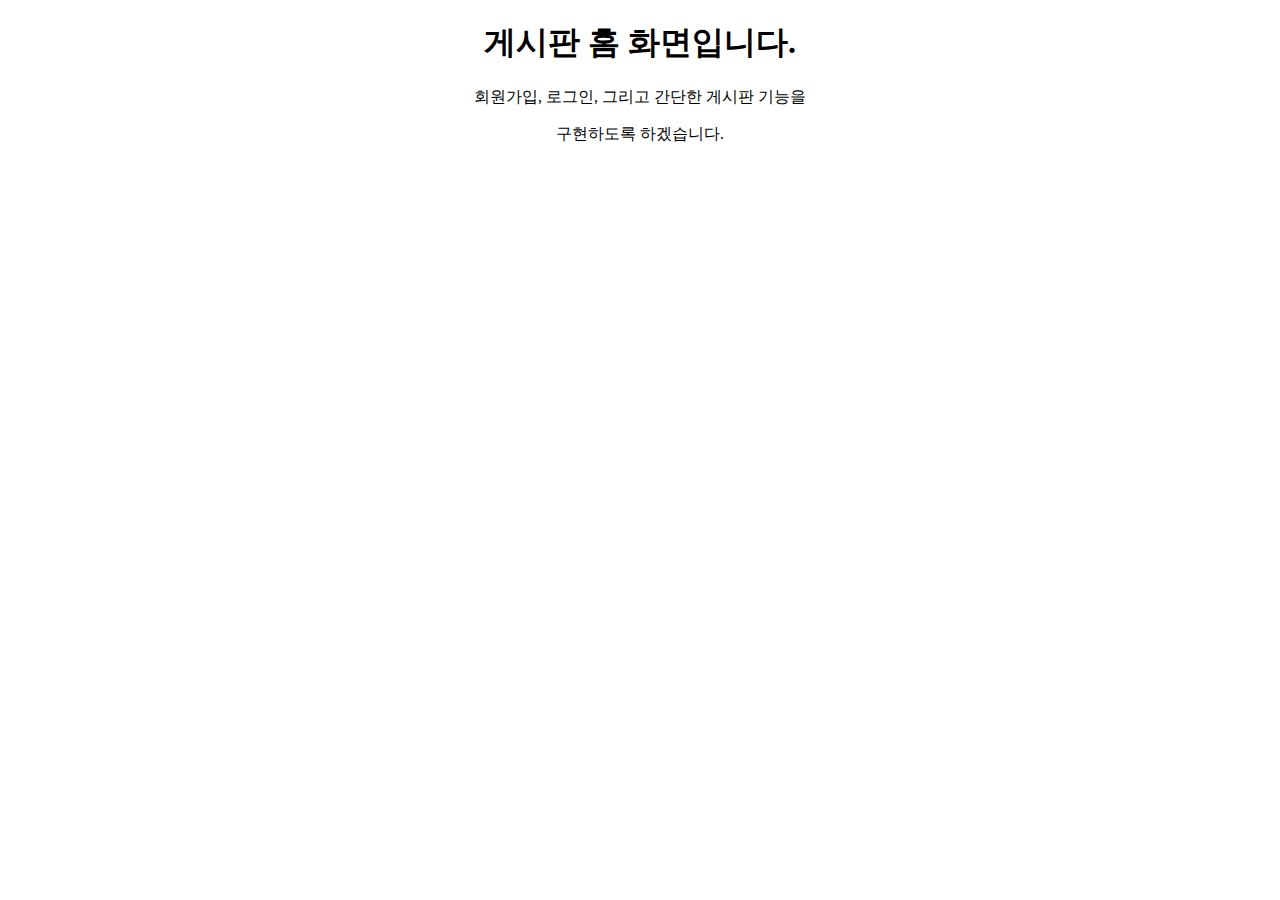
<file: src/main/resources/templates/index.html>
<!DOCTYPE html>
<html lang="ko"
	  xmlns:th="http://www.thymeleaf.org"
	  xmlns:layout="http://www.ultraq.net.nz/thymeleaf/layout"
	  layout:decorate="~{layouts/layout}">
	 
	 <head>
	 	<meta charset="UTF-8">
	 	<title>index</title>
	 	<!--<th:block layout:fragment="css">
	 		<link rel="stylesheet" th:href="@{/css/test.css}">
	 	</th:block>
	 	<th:block layout:fragment="script">
	 	<script>
	 		$(function() {
				alert("Hello Spring boot");
			});
	 	</script>
	 	
	 	</th:block>-->
	 </head>
	 <body>
	 	<header></header>
	 	<div layout:fragment="content" style="text-align: center;">
	 		<h1>게시판 홈 화면입니다.</h1>
			<p>회원가입, 로그인, 그리고 간단한 게시판 기능을 </p>
			<p>구현하도록 하겠습니다. </p>
	 	</div>
	 	<footer></footer>
	 </body>
</html>
</file>
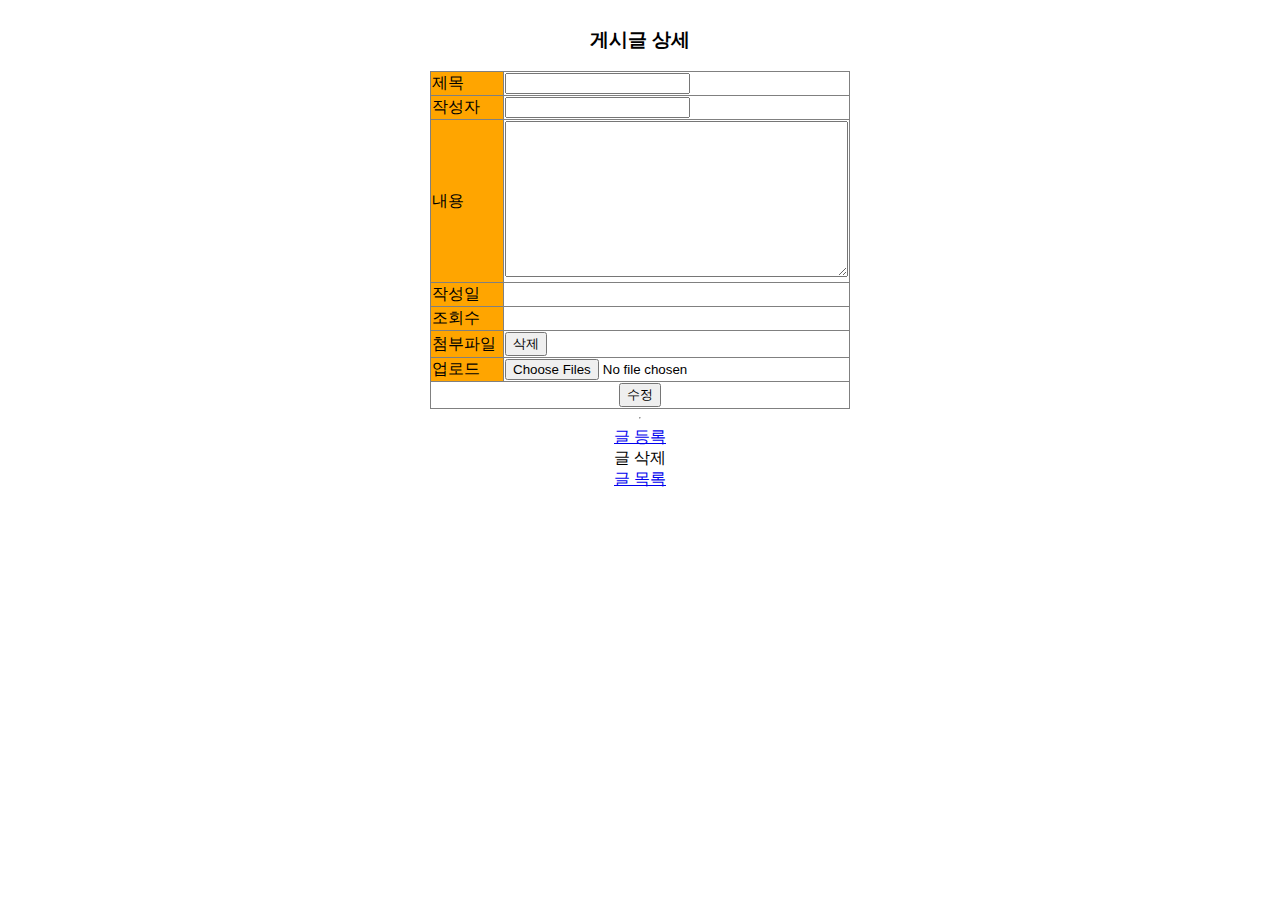
<file: src/main/resources/templates/board/getBoard.html>
<!DOCTYPE html>
<html lang="ko"
	  xmlns:th="http://www.thymeleaf.org"
	  xmlns:layout="http://www.ultraq.net.nz/thymeleaf/layout"
	  layout:decorate="~{layouts/layout}">
	<head>
		<meta charset="UTF-8">
		<title>index</title>
		<th:block layout:fragment="script">
			<script th:inline="javascript">
				function deleteBoardFile(fileSeq) {
					$.ajax({
						url: '/board/deleteBoardFile',
						type: 'post',
						data: {
								"boardSeq" : $("input[name='boardSeq']").val(),
								"fileSeq" : fileSeq
							  },
						success: function() {
							location.reload();
						},
						error: function(e) {
							console.log(e);
						}
					});
				}
				
				$(function() {
					/*<[CDATA[*/
					const loginUserId = /*[[${#authentication.principal.username}]]*/;
					const boardWriter = /*[[${board.boardWriter}]]*/;
					//const fileList = /*[[${fileList}]]*/;
					/*]]>*/
					console.log(loginUserId);
					console.log(boardWriter);
					//console.log(fileList);
					
					/*if(fileList != null){
						$("input[name='fileSeq']").val(fileList[fileList.length-1].fileSeq+1);
					}else {
						$("input[name='fileSeq']").val('1');
					}*/
					
					if(loginUserId !== boardWriter) {
						$("#btnWrap").hide();
						$("#btnDelete").hide();
						$("#boardTitle").attr("readonly", true);
						$("#boardContent").attr("readonly", true);
					}
					
					$(".downlink").on("click", function(e) {
						e.preventDefault();
						
						const fileName = $(this).attr("href");
						window.location = "/board/fileDown?fileName=" + fileName;
					});
				});
			</script>
		</th:block>
	</head>
	<body>
		<header></header>
		<div layout:fragment="content" style="display: flex; flex-direction: column; justify-content: center; align-items: center;">
			<h3>게시글 상세</h3>
			<form action="/board/updateBoard" method="post" enctype="multipart/form-data">
				<input type="hidden" name="boardSeq" th:value="${board.boardSeq}">
				<!--<input type="hidden" name="fileSeq">-->
				<table border="1" style="border-collapse: collapse;">
					<tr>
						<td style="background: orange; width: 70px">
							제목
						</td>
						<td style="text-align: left">
							<input type="text" name="boardTitle" id="boardTitle" th:value="${board.boardTitle}">
						</td>
					</tr>
					<tr>
						<td style="background: orange;">
							작성자
						</td>
						<td style="text-align: left">
							<input type="text" name="boardWriter" id="boardWriter" th:value="${board.boardWriter}" readonly>
						</td>
					</tr>
					<tr>
						<td style="background: orange;">
							내용
						</td>
						<td style="text-align: left">
							<textarea name="boardContent" id="boardContent" cols="40" rows="10" th:text="${board.boardContent}"></textarea>
						</td>
					</tr>
					<tr>
						<td style="background: orange;">
							작성일
						</td>
						<td style="text-align: left" th:text="${#temporals.format(board.boardRegdate, 'yyyy-MM-dd')}">
							
						</td>
					</tr>
					<tr>
						<td style="background: orange;">
							조회수
						</td>
						<td style="text-align: left" th:text="${board.boardCnt}">
							
						</td>
					</tr>
					<tr>
						<td style="background: orange; width: 70px;">
							첨부파일
						</td>
						<td>
							<div th:if="${fileList ne null}" th:each="file : ${fileList}" th:remove="tag">
								<a class="downlink" th:id="${file.fileSeq}" th:href="${file.fileName}" th:text="${file.originalFileName}"></a>
								<button type="button" th:onclick="'deleteBoardFile('+ ${file.fileSeq} +')'">삭제</button>
								<img th:src="@{/upload/} + ${file.fileName}" width="100">
								<br/>
							</div>
						</td>
					</tr>
					<tr>
						<td style="background: orange; width: 70px;">
							업로드
						</td>
						<td align="left">
							<input type="file" name="uploadFiles" multiple="multiple">
						</td>
					</tr>
					<tr id="btnWrap">
						<td colspan="2" align="center">
							<button type="submit" id="btnUpdate">수정</button>
						</td>
					</tr>
				</table>
			</form>
			<hr/>
			<a href="/board/insertBoard">글 등록</a>
			<a id="btnDelete" th:href="@{/board/deleteBoard/{boardSeq} (boardSeq=${board.boardSeq})}">글 삭제</a>
			<a href="/board/getBoardList">글 목록</a>
		</div>
		<footer></footer>
	</body>
</html>
</file>
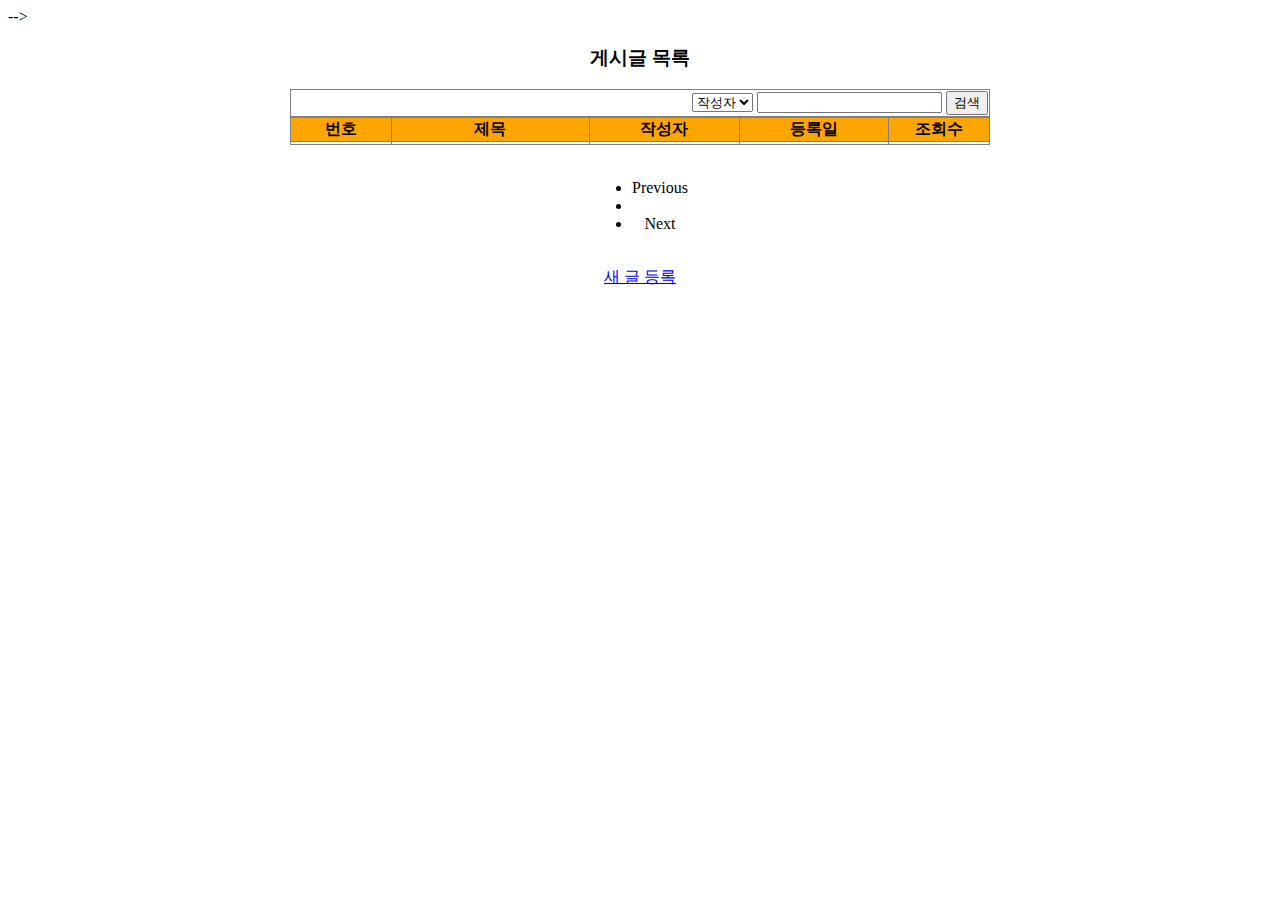
<file: src/main/resources/templates/board/getBoardList.html>
<!DOCTYPE html>
<html lang="ko"
	  xmlns:th="http://www.thymeleaf.org"
	  xmlns:layout="http://www.ultraq.net.nz/thymeleaf/layout"
	  layout:decorate="~{layouts/layout}">
	 
	 <head>
	 	<meta charset="UTF-8">
	 	<title>index</title>
	 	<th:block layout:fragment="script">
	 	<script>
	 		$(function() {
				$("#btnSearch").on("click",function(){
					$("input[name='page']").val('0');
					searchForm.submit();
				});
			});
	 	</script>
	 	
	 	</th:block>-->
	 </head>
	 <body>
	 	<header></header>
	 	<div layout:fragment="content" style="display: flex; flex-direction: column; justify-content: center; align-items: center;">
	 		<h3>게시글 목록</h3>
		<form id="searchForm" action="/board/getBoardList" method="get">
		<input type="hidden" name="page" value="">
			<table border="1" style="width: 700px; border-collapse: collapse;">
				<tr>
					<td align="right">
						<select name="searchCondition">
							<option value="all"selected="selected" th:selected="${searchCondition eq 'all'}">전체</option>
							<option value="title"selected="selected"th:selected="${searchCondition eq 'title'}">제목</option>
							<option value="content"selected="selected"th:selected="${searchCondition eq 'content'}">내용</option>
							<option value="writer"selected="selected"th:selected="${searchCondition eq 'writer'}">작성자</option>
						</select>
						<input type="text" name="searchKeyword" th:value="${searchKeyword}">
						<button type="button" id="btnSearch">검색</button>
					</td>
				</tr>
				
				</table>
			
			</form>
			
			<table border="1" style="width: 700px; border-collapse: collapse">
				<tr>
					<th style="background: orange; width: 100px;">번호</th>
					<th style="background: orange; width: 200px;">제목</th>
					<th style="background: orange; width: 150px;">작성자</th>
					<th style="background: orange; width: 150px;">등록일</th>
					<th style="background: orange; width: 100px;">조회수</th>
				</tr>
			
			<!--<tr>
				<td> </td>
				<td>
					<a href="/board/getBoard?boardSeq="></a>
				</td>
				<td></td>
				<td></td>
				<td></td>
			</tr>-->
			<tr th:each="board: ${boardList}">
				<td th:text="${board.boardSeq}"></td>
				<td>
					<a th:href="@{/board/getBoard/{boardSeq}(boardSeq=${board.boardSeq})}"
					   th:text="${board.boardTitle}"></a>
				</td>
				<td th:text="${board.boardWriter}"></td>
				<td th:text="${#temporals.format(board.boardRegdate, 'yyyy-MM-dd')}"></td>
				<td th:text="${board.boardCnt}"></td>
			</tr>
		</table>
		<br/>
		<div style="text-align: center;">
			<ul class="pagination" th:with="pageNumber = ${boardList.pageable.pageNumber},
											pageSize = ${boardList.pageable.pageSize},
											totalPages = ${boardList.totalPages},
											startPage = ${T(java.lang.Math).floor(pageNumber / pageSize) * pageSize + 1},
											tempEndPage = ${startPage + pageSize - 1},
											endPage = ${tempEndPage > totalPages ? totalPages : tempEndPage}">
			
				<li class="pagination_button" th:if="${pageNumber > 0}">
					<a th:href="@{/board/getBoardList(page=${pageNumber - 1}, searchCondition=${searchCondition},searchKeyword=${searchKeyword})}">Previous</a>
				</li>
		
				<li class="pagination_button" th:each="page : ${#numbers.sequence(startPage, endPage)}">
					<a th:href="@{/board/getBoardList(page=${page-1}, searchCondition=${searchCondition},searchKeyword=${searchKeyword})}" th:text="${page}"></a>
				</li>
				<li class="pagination_button" th:if="${pageNumber < totalPages -1}">
					<a th:href="@{/board/getBoardList(page=${pageNumber +1}, searchCondition=${searchCondition},searchKeyword=${searchKeyword})}">Next</a>
				</li>
			</ul>
		</div>
		</br>
		<a href="/board/insertBoard">새 글 등록</a>
	 	</div>
	 	<footer></footer>
	 </body>
</html>
</file>
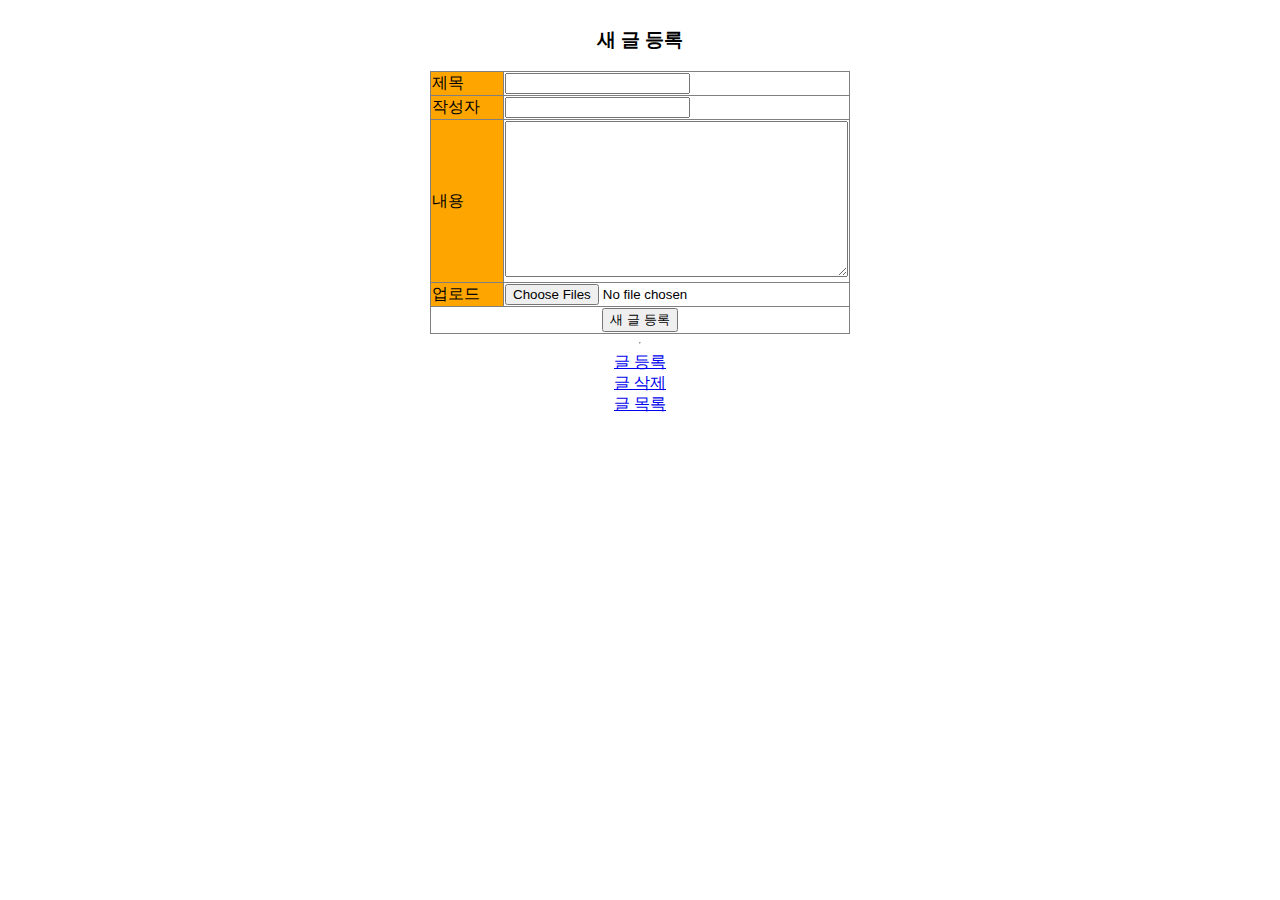
<file: src/main/resources/templates/board/insertBoard.html>
<!DOCTYPE html>
<html lang="ko"
	  xmlns:th="http://www.thymeleaf.org"
	  xmlns:layout="http://www.ultraq.net.nz/thymeleaf/layout"
	  layout:decorate="~{layouts/layout}">
	 
	 <head>
	 	<meta charset="UTF-8">
	 	<title>index</title>
	 	<!--<th:block layout:fragment="css">
	 		<link rel="stylesheet" th:href="@{/css/test.css}">
	 	</th:block>
	 	<th:block layout:fragment="script">
	 	<script>
	 		$(function() {
				alert("Hello Spring boot");
			});
	 	</script>
	 	
	 	</th:block>-->
	 </head>
	 <body>
	 	<header></header>
	 	<div layout:fragment="content" style="display: flex; flex-direction: column; justify-content: center; align-items: center;">
	 		<h3>새 글 등록</h3>
			<form action="/board/insertBoard" method="post" enctype="multipart/form-data">
				<table border="1" style="border-collapse: collapse">
					<tr>
						<td style="background: orange; width:70px;">
							제목
						</td>
						<td style="text-align: left;">
							<input type="text" name="boardTitle" required>
						</td>
					</tr>
					<tr>
						<td style="background: orange;">
							작성자
						</td>
						<td style="text-align: left;">
							<input type="text" name="boardWriter" th:value="${#authentication.principal.username}" readonly>
						</td>
					</tr>
					<tr>
						<td style="background: orange; width:70px;">
							내용
						</td>
						<td style="text-align: left;">
							<textarea name="boardContent" cols="40" rows="10" required></textarea>
						</td>
					</tr>
					<tr>
						<td style="background: orange; width: 70px;">
							업로드
						</td>
						<td align="left">
							<input type="file" name="uploadFiles" multiple="multiple">
						</td>
					</tr>
					<tr>
						<td colspan="2" align="center">
							<button type="submit">새 글 등록</button>
						</td>
					</tr>
				</table>
			</form>
		<hr/>
		<a href="/board/insertBoard">글 등록</a>
		<a id="btnDelete" href="/board/deleteBoard">글 삭제</a>
		<a href="/board/getBoardList">글 목록</a>
	 	</div>
	 	<footer></footer>
	 </body>
</html>
</file>
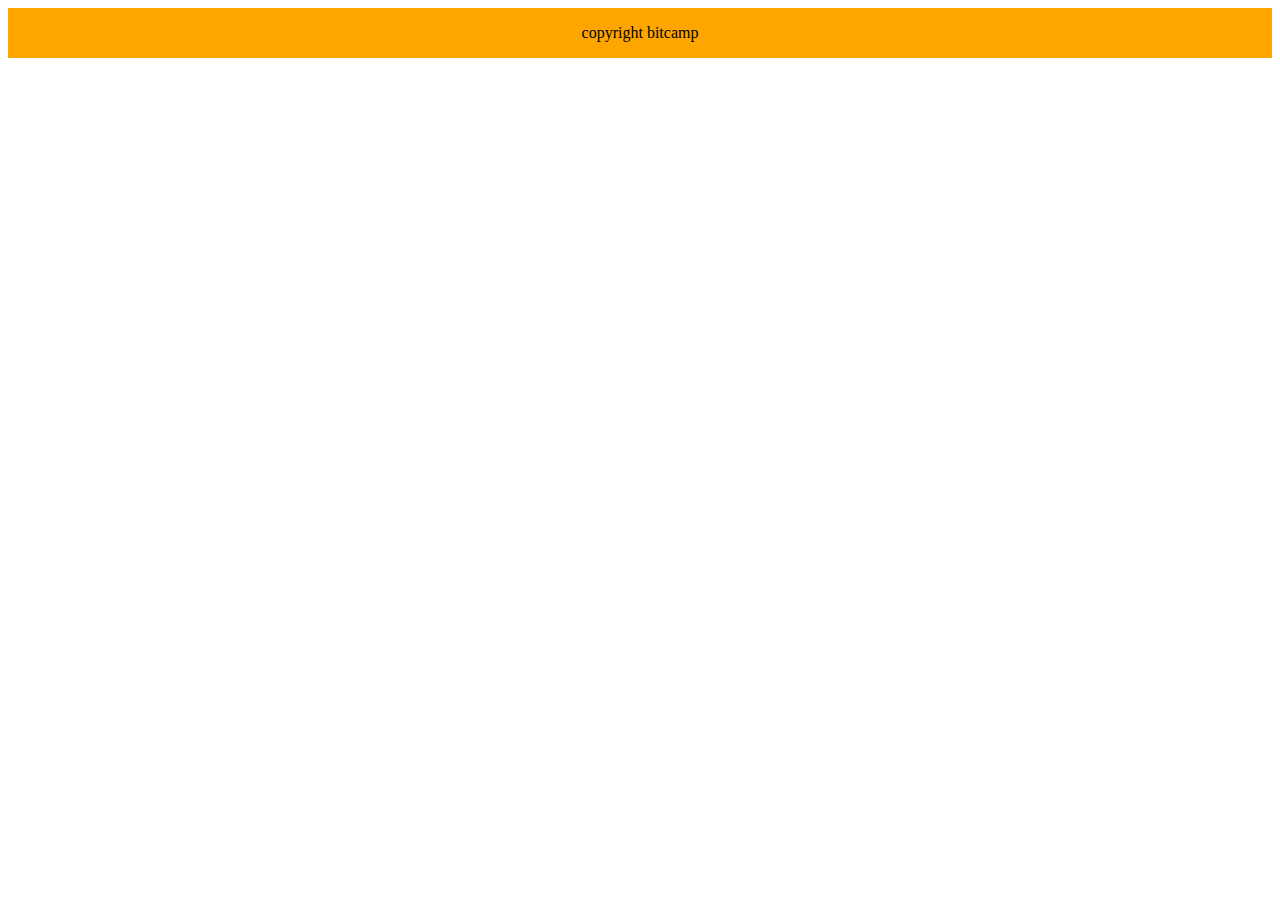
<file: src/main/resources/templates/fragments/footer.html>
<!DOCTYPE html>
<html lang="ko"
	  xmlns:th="http://www.thymeleaf.org"
	<head>
		<meta charset="UTF-8">
		<title>footer</title>
	</head>

	<body>
		<footer th:fragment="footer" style="display:flex; justify-content: center; align-items: center; background: orange;">
			<div>
				<p>copyright bitcamp</p>
			</div>
		</footer>
	</body>


</html>
</file>
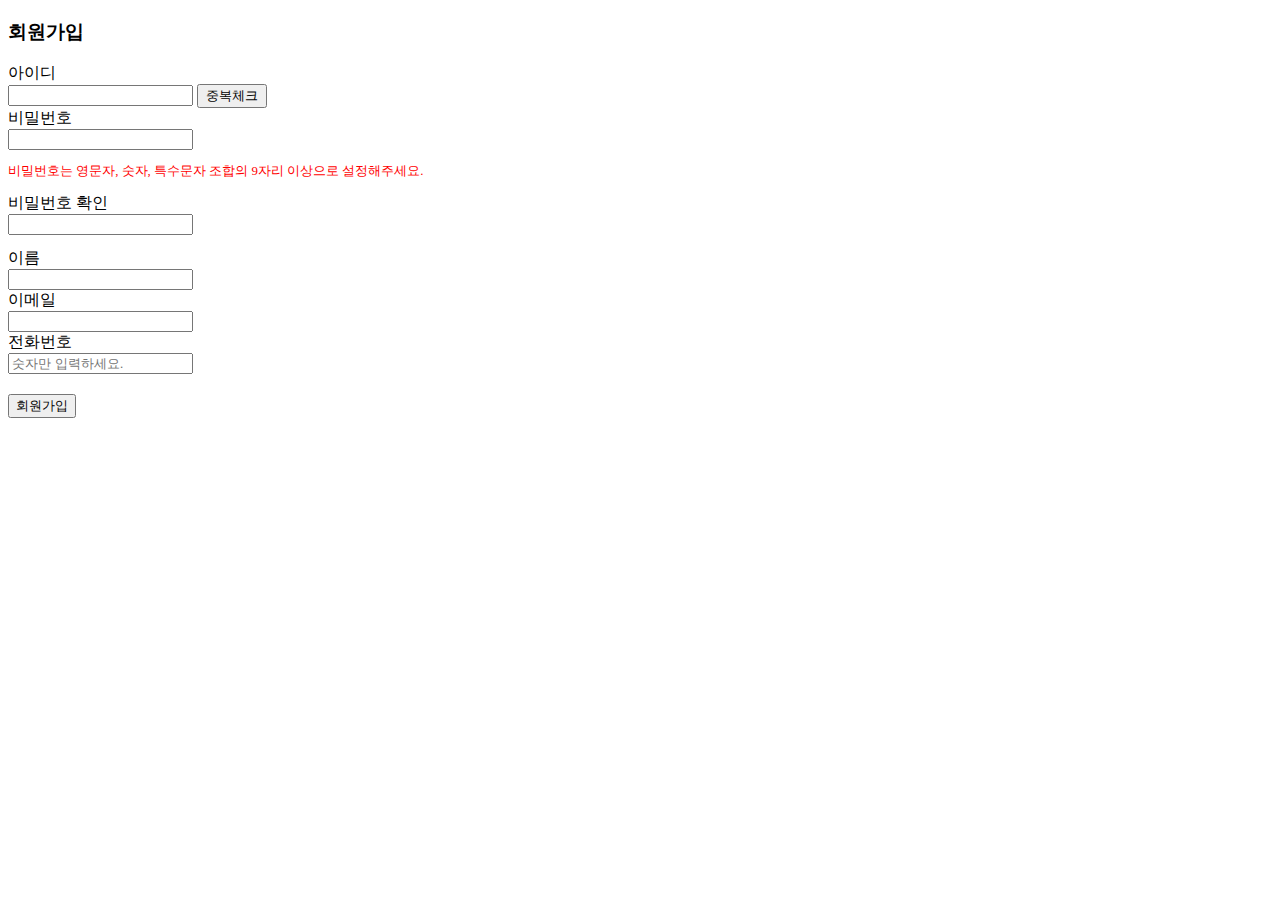
<file: src/main/resources/templates/user/join.html>
<!DOCTYPE html>
<html lang="ko"
	  xmlns:th="http://www.thymeleaf.org"
	  xmlns:layout="http://www.ultraq.net.nz/thymeleaf/layout"
	  layout:decorate="~{layouts/layout}">
	 
	 <head>
	 	<meta charset="UTF-8">
	 	<title>join</title>
	 	<th:block layout:fragment="script">
	 		<script>
			 	$(function() {
					//id 중복체크가 됐는 지 확인하는 변수
					let checkId = false;
					let pwValidation = false;
					let pwCheck = false;
					
					$("#pwValidation").hide();
					$("#pwCheckResult").hide();
					
					//아이디 중복 체크 
					$("#btnIdcheck").on("click",function() {
						if($("#userId").val() == null || $("#userId").val() == '') {
							alert("아이디를 입력하세요.");
							return;
						}
						
						$.ajax({
							url: '/user/idCheck',
							type: 'post',
							data: $("#joinForm").serialize(),
							success: function(obj) {
								if(obj == "idOk") {
									if(confirm("사용가능한 아이디입니다 ." +$("#userId").val() + "를(을) 사용하시겠습니까?")){
										checkId = true;
										$("#btnIdCheck").attr("disabled",true);
									}
								}else{
									checkId = false;
									alert("이미 존재하는 아이디입니다.");
									$("#userId").focus();
									return;
								}
							},
							error: function(e){
								console.log(e);
							}
							
						});
					});
					
					$("#userId").on("change",function() {
						checkId = false;
						$("#btnIdCheck").attr("disabled",false);
					});
					
					//비밀번호 유효성 검사 
					function validatePassword(character){
						return /^(?=.*[a-zA-Z])(?=.*[!@#$%^*+=-])(?=.*[0-9]).{9,}$/.test(character);
					}
					
					$("#userPw").on("change",function() {
						if(!validatePassword($("#userPw").val())){
							pwValidation = false;
							$("#pwValidation").show();
							$("#userPw").focus();
						} else{
							pwValidation = true;
							$("#pwValidation").hide();
						}
						if($("#userPw").val() == $("#userPwCheck").val()) {
							pwCheck = true;
							$("#pwCheckResult").css("color","green");
							$("#pwCheckResult").text("비밀번호가 일치합니다.");
						} else {
							pwCheck = false;
							$("#pwCheckResult").css("color","red");
							$("#pwCheckResult").text("비밀번호가 일치하지 않습니다.");
						}
					});
					
					//비밀번호 확인
					$("#userPwCheck").on("change",function(){
						$("#pwCheckResult").show();
						
						if($("#userPw").val() == $("#userPwCheck").val()) {
							pwCheck = true;
							$("#pwCheckResult").css("color","green");
							$("#pwCheckResult").text("비밀번호가 일치합니다.");
						} else {
							pwCheck = false;
							$("#pwCheckResult").css("color","red");
							$("#pwCheckResult").text("비밀번호가 일치하지 않습니다.");
						}
					});
					
					//회원가입할 때 (회원가입 폼 서브밋 될)떄 마지막 유효성 검사 
					$("#joinForm").on("submit", function(e){
						if(!checkId) {
							alert("아이디 중복체크를 진행해주세요.");
							$("#userId").focus();
							e.preventDefault();
							return;
						}
						if(!pwValidation) {
							alert("비밀번호는 영문자, 숫자, 특수문자 조합의 9자리 이상으로 설정해주세요.");
							$("#userPw").focus();
							e.preventDefault();
							return;
						}
						
						if(!pwCheck){
							alert("비밀번호가 일치하지 않습니다.");
							$("#userPwCheck").focus();
							e.preventDefault();
							return;
						}
					});
					
				});
			</script>
	 	
	 	</th:block>
	 </head>
	 <body>
	 	<header></header>
	 	<div layout:fragment="content" class="form-wrapper">
	 		<form id="joinForm" action="/user/join" method="post">
				<h3>회원가입</h3>
				<div class="label-wrapper">
					<label for="userId">아이디</label>
				</div>	
				<div>
					<input type="text" id="userId" name="userId" required style="width: auto;">
					<button type="button" id="btnIdcheck" style="width: 70px">중복체크</button>
				</div>	
				<div class="label-wrapper">
					<label for="userPw">비밀번호</label>
				</div>
				<input type="password" id="userPw" name="userPw" required>
				<p id="pwValidation" style="color:red; font-size:0.8rem">비밀번호는 영문자, 숫자, 특수문자 조합의 9자리 이상으로 설정해주세요.</p>
				<div class="label-wrapper">
					<label for="userPw">비밀번호 확인</label>
				</div>
				<input type="password" id="userPwCheck" name="userPwCheck" required>
				<p id="pwCheckResult" style="font-size: 0.8rem"></p>
				<div class="label-wrapper">
					<label for="userNm">이름</label>
				</div>
				<input type="text" id="userNm" name="userNm" required>
				<div class="label-wrapper">
					<label for="userMail">이메일</label>
				</div>
				<input type="email" id="userMail" name="userMail" required>
				<div class="label-wrapper">
					<label for="userPw">전화번호</label>
				</div>
				<input type="text" id="userTel" name="userTel" placeholder="숫자만 입력하세요.">
				<div style="display: block; margin: 20px auto;">
					<button type="submit">회원가입</button>
				</div>
			</form>
	 	</div>
	 	<footer></footer>
	 </body>
</html>
</file>
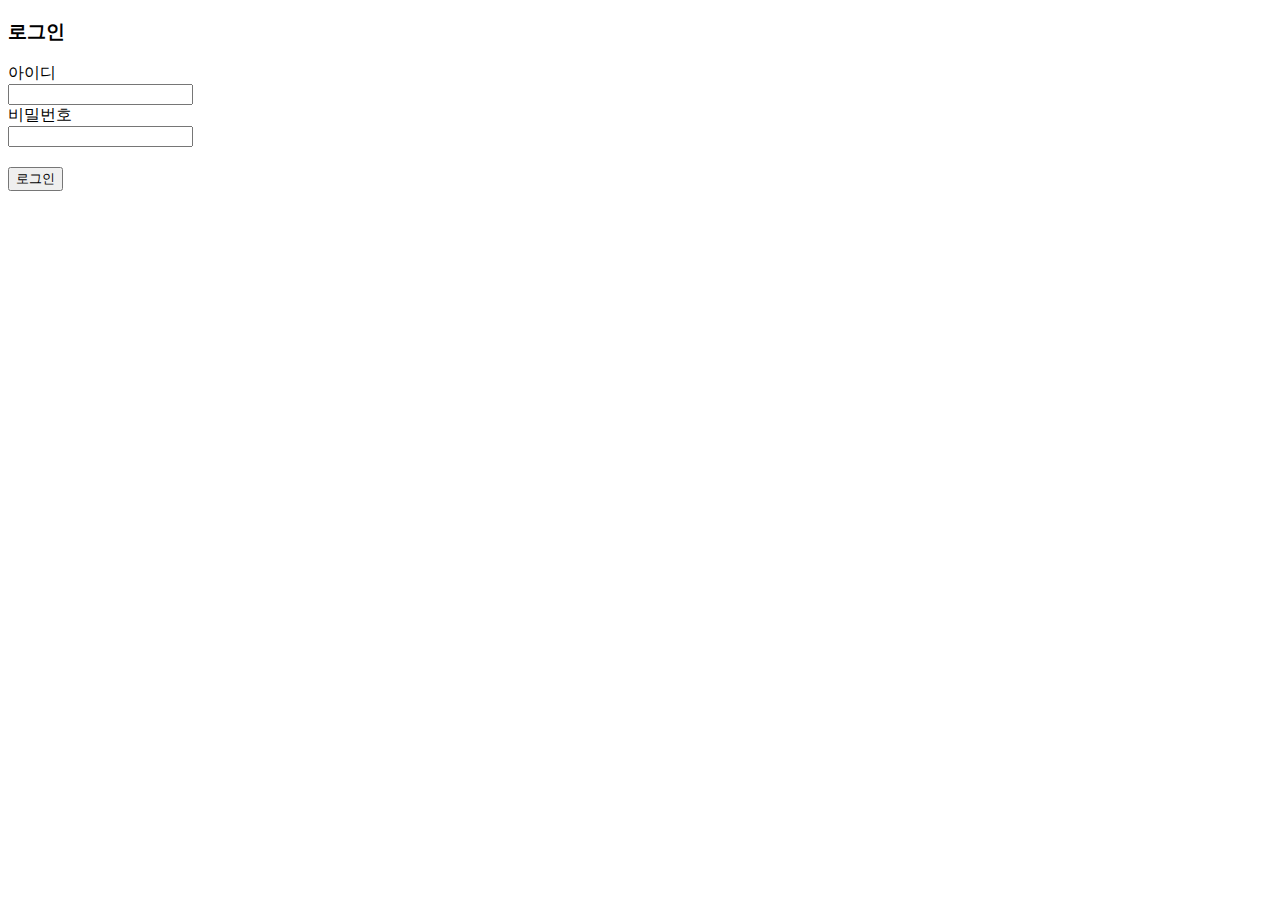
<file: src/main/resources/templates/user/login.html>
<!DOCTYPE html>
<html lang="ko"
	  xmlns:th="http://www.thymeleaf.org"
	  xmlns:layout="http://www.ultraq.net.nz/thymeleaf/layout"
	  layout:decorate="~{layouts/layout}">
	 
	 <head>
	 	<meta charset="UTF-8">
	 	<title>index</title>
	 		<th:block layout:fragment="script">
			 	<script>
				//로그인 시 아이디나 비밀번호가 틀렸을 경우를 대비하여 폼을 서브밋하지 않고 후 처리를 위해 ajax로 처리 
				$(function() {
						/*$("#loginForm").on("keydown",function(e) {
							if(e.keyCode == 13) {
								$("#btnLogin").click();
							}
						});
						
					$("#btnLogin").on("click",function() {
						$.ajax({
							url: '/user/login',
							type: 'post',
							data: $("#loginForm").serialize(),
							success: function(obj) {
								//1. 아이디 체크
								if(obj === 'idFail') {
									alert("존재하지 않는 아이디입니다.");
									return;
								} else if(obj === 'pwFail') {
									//2. 비밀번호 체크 
									alert("비밀번호가 틀렸습니다.");
									return;
								}
								
								//3. 로그인 처리 
								location.href = "/";
							},
							error: function(e){
								console.log(e);
								}
							});
						});*/
					});
				</script>
	 	
	 		</th:block>
	 </head>
	 <body>
	 	<header></header>
	 	<div layout:fragment="content" class="form-wrapper">
	 		<form id="loginForm" action="/user/loginProc" method="post">
				<h3>로그인</h3>
				<div class="label-wrapper">
					<label for="userId">아이디</label>
				</div>
				<input type="text" id="userId" name="userId" required>
				<div class="label-wrapper">
					<label for="userPw">비밀번호</label>
				</div>
				<input type="password" id="userPw" name="userPw" required>
				<div style="display: block; margin: 20px auto;">
					<button type="submit" id="btnLogin">로그인</button>
				</div>
				<div style="display: block; margin: 20px auto;">
					<!-- 자원서버로 요청을 보냄-->
					<a href="/oauth2/authorization/kakao">
						<img th:src="@{/images/kakao_login.png}" style="width: 150px;">
					</a>
				</div>
			</form>
	 	</div>
	 	<footer></footer>
	 </body>
</html>
</file>
